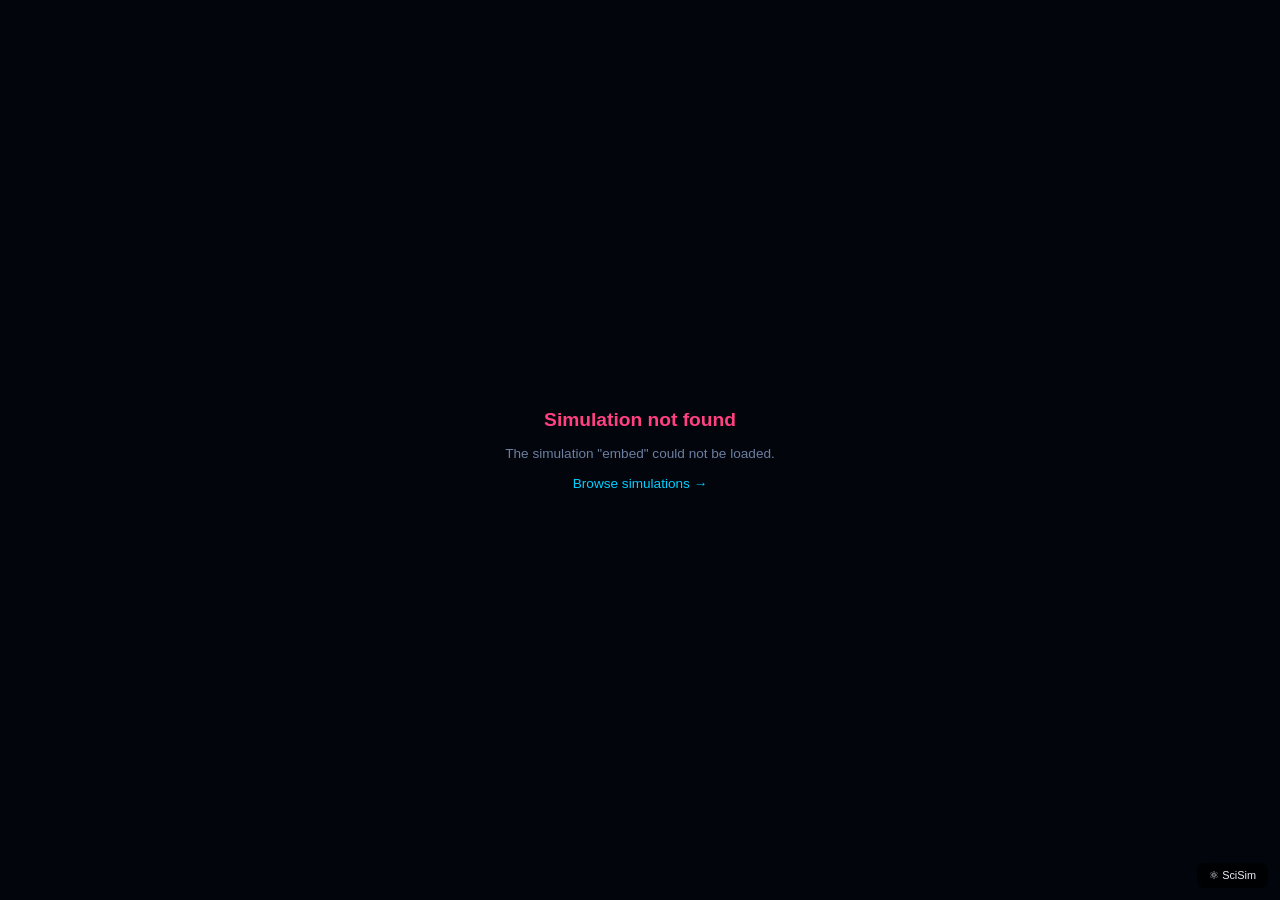
<file: embed.html>
<!DOCTYPE html>
<html lang="en">
<head>
<meta charset="UTF-8">
<meta name="viewport" content="width=device-width, initial-scale=1.0">
<title>Embed Simulation — SciSim</title>
<style>
* { margin:0; padding:0; box-sizing:border-box; }
body { background:#03050c; color:#e8edf5; font-family:-apple-system,sans-serif; overflow:hidden; }
body.light { background:#ffffff; color:#1a202c; }

.embed-wrap { position:relative; height:100vh; display:flex; flex-direction:column; }
iframe { flex:1; width:100%; border:none; }

.branding {
  position:absolute; bottom:12px; right:12px; z-index:10;
  background:rgba(0,0,0,0.7); backdrop-filter:blur(10px);
  padding:6px 12px; border-radius:8px;
  font-size:0.68rem; color:#e8edf5;
  text-decoration:none; display:flex; align-items:center; gap:6px;
  transition:all 0.2s;
}
.branding:hover { background:rgba(0,207,255,0.9); color:#03050c; }
body.light .branding { background:rgba(255,255,255,0.9); color:#1a202c; border:1px solid #e2e8f0; }

.error-state {
  height:100%; display:flex; align-items:center; justify-content:center;
  flex-direction:column; gap:12px; padding:20px; text-align:center;
}
.error-state h2 { font-size:1.2rem; color:#ff4081; }
.error-state p { font-size:0.85rem; color:#6b7fa0; max-width:400px; line-height:1.6; }
.error-state a { color:#00cfff; text-decoration:none; font-size:0.85rem; }

.loading-state {
  height:100%; display:flex; align-items:center; justify-content:center;
  flex-direction:column; gap:12px;
}
.spinner { width:36px; height:36px; border:3px solid rgba(0,207,255,0.2); border-top-color:#00cfff; border-radius:50%; animation:spin 1s linear infinite; }
@keyframes spin { to { transform:rotate(360deg); } }
</style>
</head>
<body>
<div class="embed-wrap" id="wrap">
  <div class="loading-state"><div class="spinner"></div><div style="font-size:0.85rem;color:#6b7fa0">Loading simulation...</div></div>
</div>

<a href="" target="_blank" class="branding" id="brandLink">
  ⚛ SciSim
</a>

<script>
async function init() {
  const params = new URLSearchParams(location.search);
  const id = location.pathname.split('/').pop().replace('.html','') || params.get('id');
  const theme = params.get('theme') || 'dark';
  const showQuiz = params.get('quiz') === 'true';

  if (theme === 'light') document.body.classList.add('light');

  const wrap = document.getElementById('wrap');
  const brandLink = document.getElementById('brandLink');

  try {
    const res = await fetch('data/index.json');
    if (!res.ok) throw new Error('Data not available');
    const sims = await res.json();
    const sim = sims.find(s => s.id === id);

    if (!sim) {
      wrap.innerHTML = `
      <div class="error-state">
        <h2>Simulation not found</h2>
        <p>The simulation "${id}" could not be loaded.</p>
        <a href="/" target="_blank">Browse simulations →</a>
      </div>`;
      return;
    }

    brandLink.href = `/simulation.html?id=${id}`;
    brandLink.title = 'View full version with quiz + explanation';
    document.title = `${sim.title} — SciSim Embed`;

    wrap.innerHTML = `<iframe src="${sim.file}" sandbox="allow-scripts allow-same-origin" loading="lazy"></iframe>`;

    // Log embed view (optional)
    try {
      const referrer = document.referrer || 'direct';
      navigator.sendBeacon && navigator.sendBeacon('/api/embed-log', JSON.stringify({ id, referrer }));
    } catch(e) {}

  } catch(e) {
    wrap.innerHTML = `
    <div class="error-state">
      <h2>Loading failed</h2>
      <p>Could not load simulation. Please try again later.</p>
      <a href="/" target="_blank">Visit SciSim →</a>
    </div>`;
  }
}

init();
</script>
</body>
</html>
</file>
